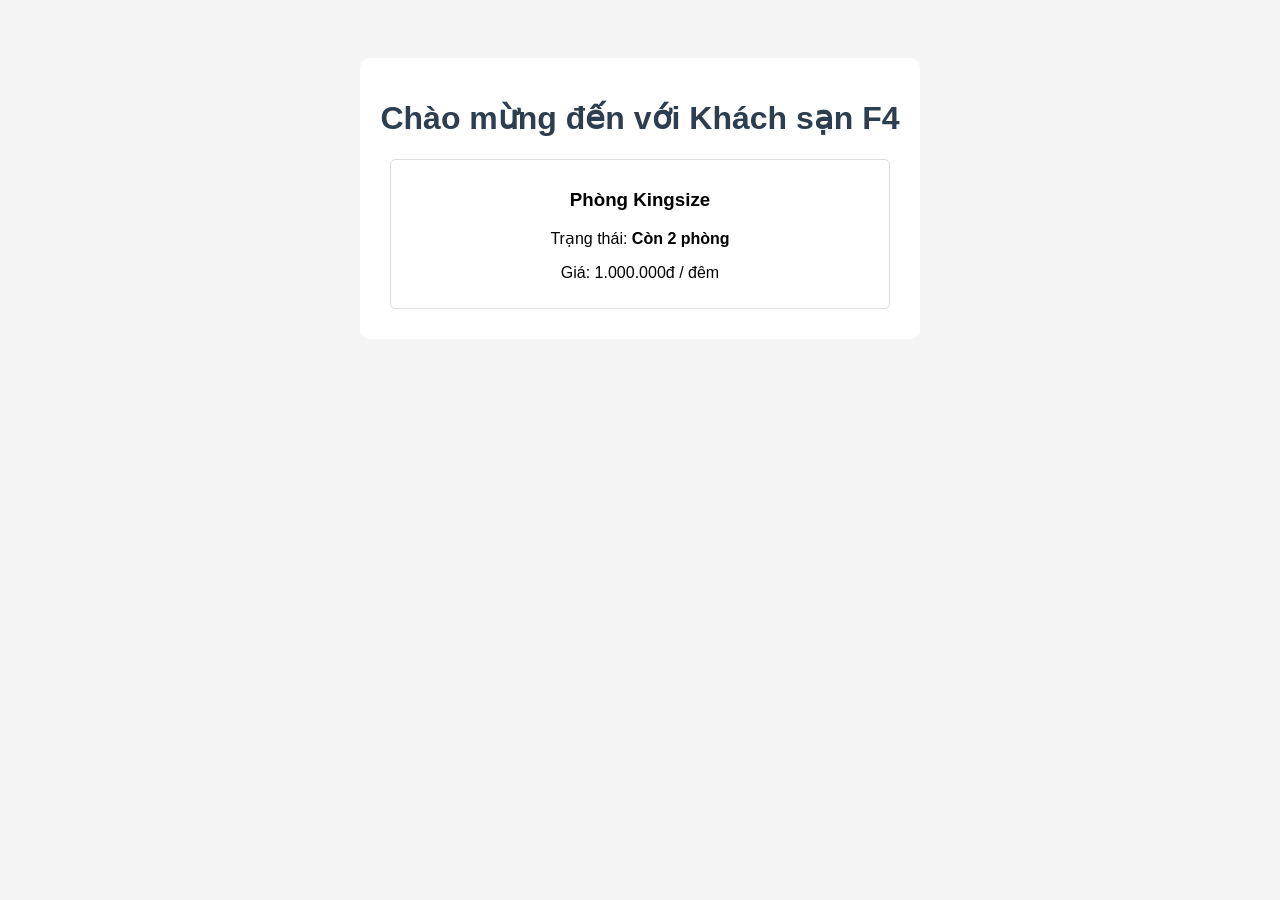
<file: bookings/templates/bookings/index.html>
<!DOCTYPE html>
<html>
<head>
    <title>F4 Hotel Booking</title>
    <style>
        body { font-family: sans-serif; text-align: center; background-color: #f4f4f4; }
        .container { background: white; padding: 20px; border-radius: 10px; display: inline-block; margin-top: 50px; }
        h1 { color: #2c3e50; }
        .room-card { border: 1px solid #ddd; padding: 10px; margin: 10px; border-radius: 5px; }
    </style>
</head>
<body>
    <div class="container">
        <h1>Chào mừng đến với Khách sạn F4</h1>
        <div class="room-card">
            <h3>Phòng Kingsize</h3>
            <p>Trạng thái: <strong>Còn 2 phòng</strong></p>
            <p>Giá: 1.000.000đ / đêm</p>
        </div>
    </div>
</body>
</html>
</file>
